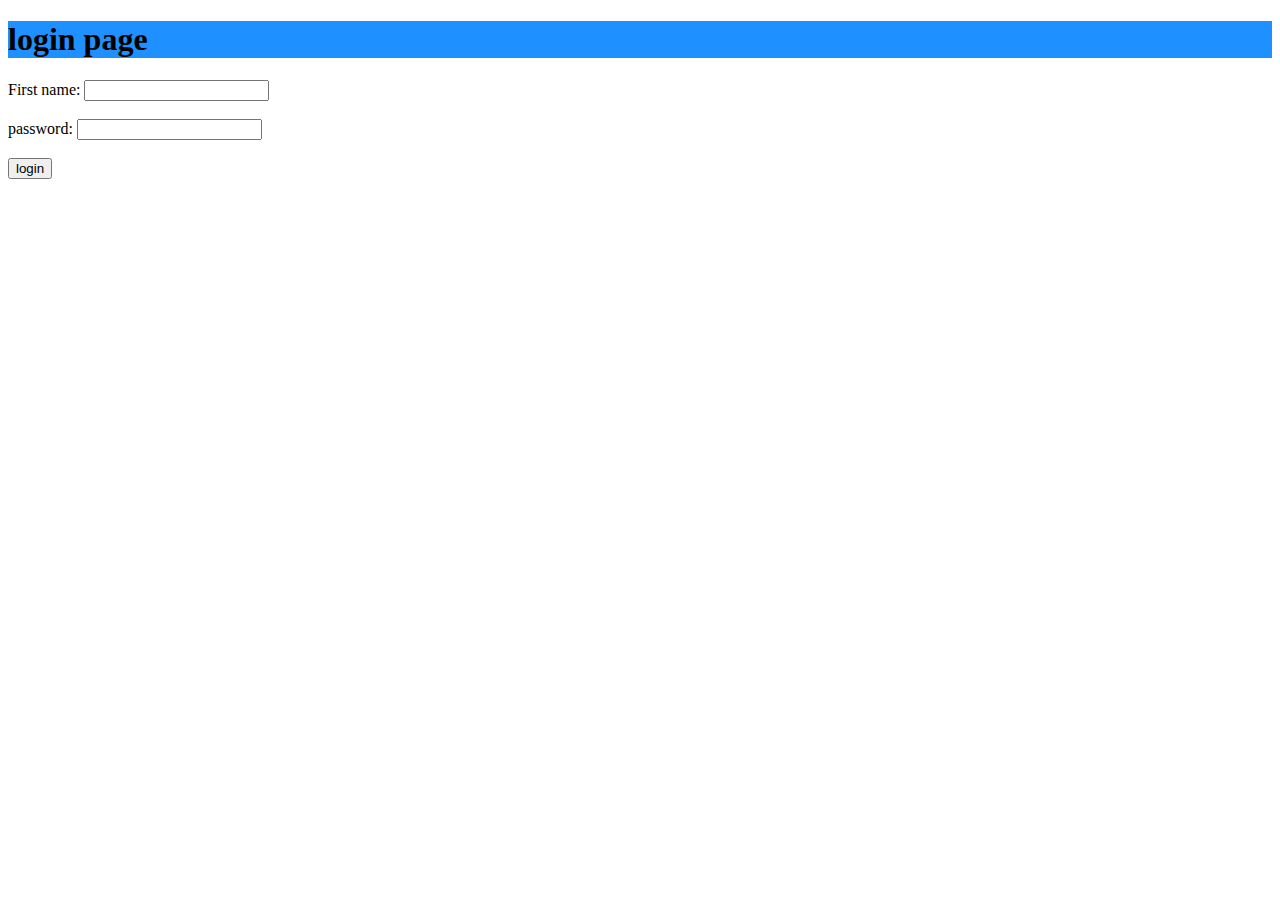
<file: index2.html>
<!DOCTYPE html>
<html lang="en">
  <head>
    <meta charset="UTF-8" />
    <meta name="viewport" content="width=device-width, initial-scale=1.0" />
    <title>welcome</title>
    <link rel="icon" href="favicon.ico" type="image/x-icon" />

    <h1 style="background-color:DodgerBlue;">login page</h1>
  </head>
  <body>
    <div>
        <label for="fname">First name:</label>
        <input type="text" id="fname" name="fname"><br><br>
        <label for="lname">password:</label>
        <input type="password" id="lname" name="lname"><br><br>
        <a href="index.html"> <button type="submit">login</button>
    </div>
</file>
